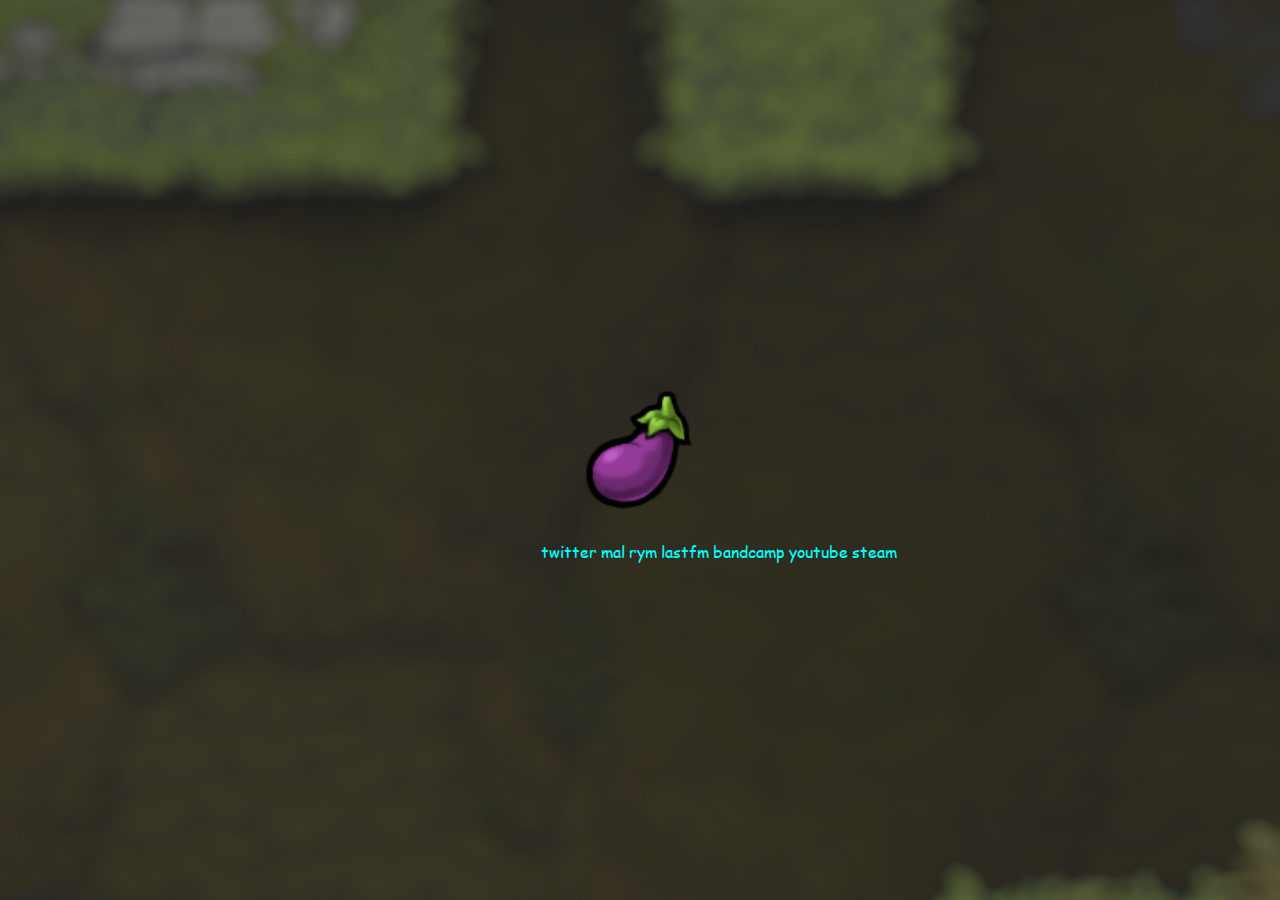
<file: index.html>
<!DOCTYPE html>
<!--DO NOT LOOK-->
<html>
<div style="display:none">
    <audio controls autoplay loop>
        <source src="eggy.ogg" type="audio/ogg">
        <source src="eggy.mp3" type="audio/mpeg">
      Your browser does not support the audio element.
      </audio>
</div>

<head>
    <link rel="stylesheet" href="styles.css">
    <style>
        body {
            background-image: url("spel2_screen02.png");
            background-color: #cccccc;
        }
    </style>
</head>

<body>
    <img class="rotate" src="eggy.png" alt="" width="120" height="120">
</body>
<div class="center">
    <a href="https://twitter.com/kalialtars">twitter</a>
    <a href="https://myanimelist.net/profile/amber-w-">mal</a>
    <a href="https://rateyourmusic.com/~agcpxd">rym</a>
    <a href="https://www.last.fm/user/agcpxd">lastfm</a>
    <a href="https://agcp.bandcamp.com/">bandcamp</a>
    <a href="https://www.youtube.com/c/amberr/">youtube</a>
    <a href="https://steamcommunity.com/id/amberlysand/">steam</a>
</div>

</html>
</file>
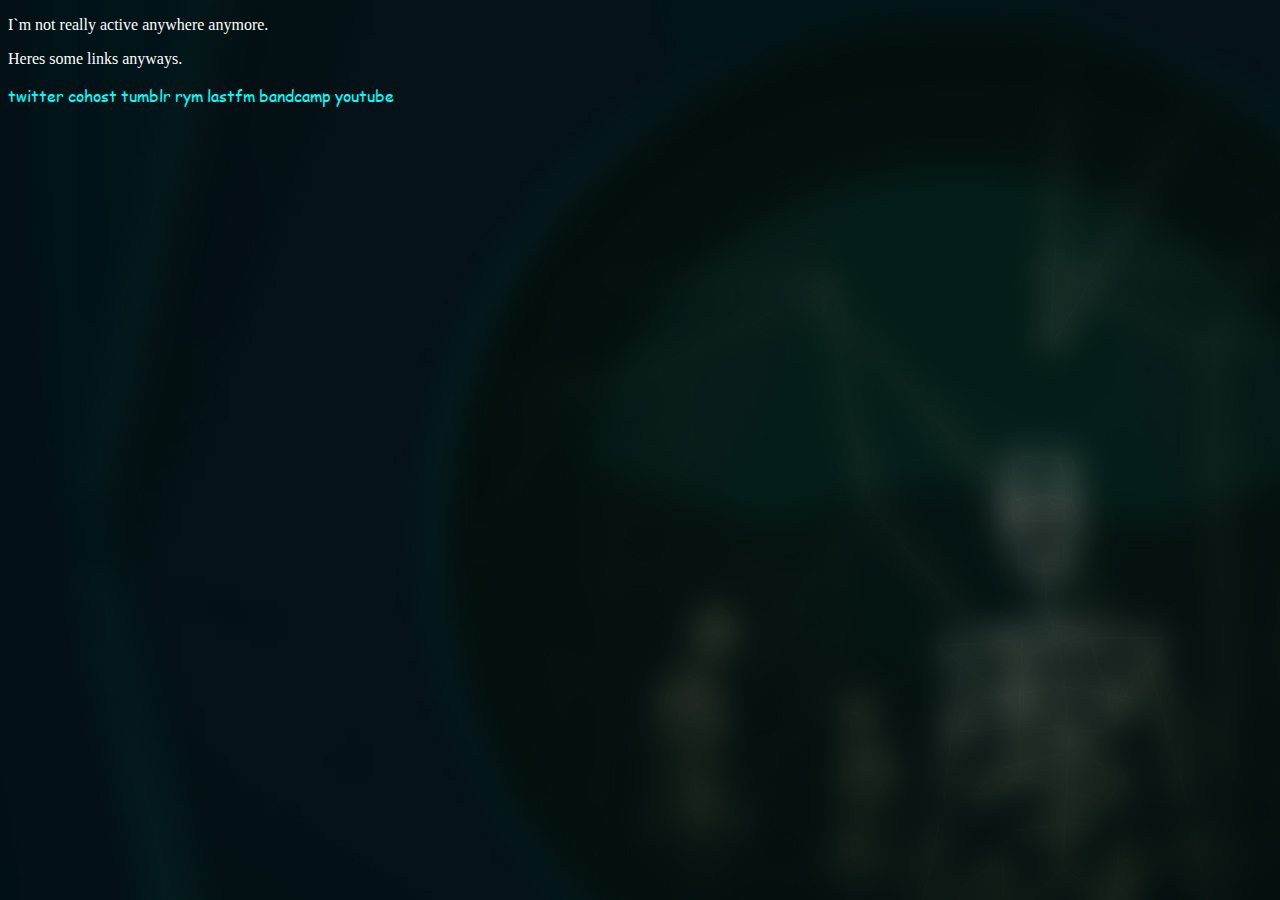
<file: links.html>
<!DOCTYPE html>
<!--DO NOT LOOK-->
<html>
<head>
    <link rel="stylesheet" href="styles.css">
    <style>
        body {
            background-image: url("bg3.jpg");
            background-color: #cccccc;
        }
    </style>
    <div>
    <p style="color: white;">I`m not really active anywhere anymore.</p>
    <p style="color: white;">Heres some links anyways.</p>
</div>
    <div class="center5">
        <a href="https://twitter.com/AlongTheEcho">twitter</a>
        <a href="https://cohost.org/ambersand">cohost</a>
        <a href="https://mashcore.tumblr.com/">tumblr</a>
        <a href="https://rateyourmusic.com/~amberly">rym</a>
        <a href="https://www.last.fm/user/hopmeow">lastfm</a>
        <a href="https://ambernana.bandcamp.com/">bandcamp</a>
        <a href="https://www.youtube.com/c/amberr/">youtube</a>
      </div>
</file>
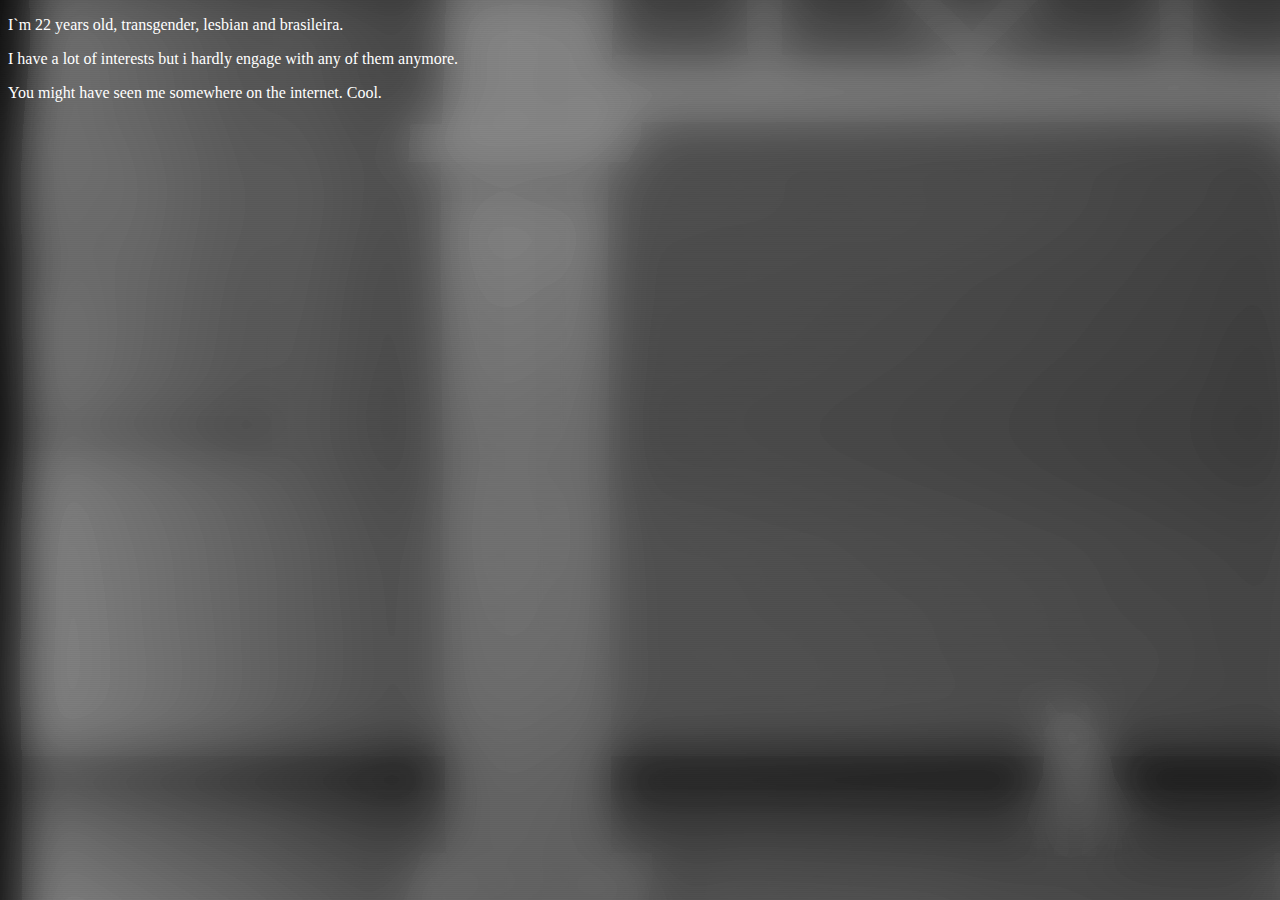
<file: ok.html>
<!DOCTYPE html>
<!--DO NOT LOOK-->
<html>
<head>
    <link rel="stylesheet" href="styles.css">
    <style>
        body {
            background-image: url("bg2.jpg");
            background-color: #cccccc;
        }
    </style>
    <div>
        <p style="color: white">
            I`m 22 years old, transgender, lesbian and brasileira.
        </p>
        <p style="color: white">
            I have a lot of interests but i hardly engage with any of them anymore.
        </p>
        <p style="color: white">
            You might have seen me somewhere on the internet. Cool.
        </p>
        <div class="center4">
        <iframe style="border: 0; width: 400px; height: 472px;" src="https://bandcamp.com/EmbeddedPlayer/album=1267045934/size=large/bgcol=333333/linkcol=9a64ff/artwork=small/transparent=true/" seamless><a href="https://basementsbasement.bandcamp.com/album/the-anchorite">The Anchorite by Geotic</a></iframe>
        </div>
    </div>
</file>
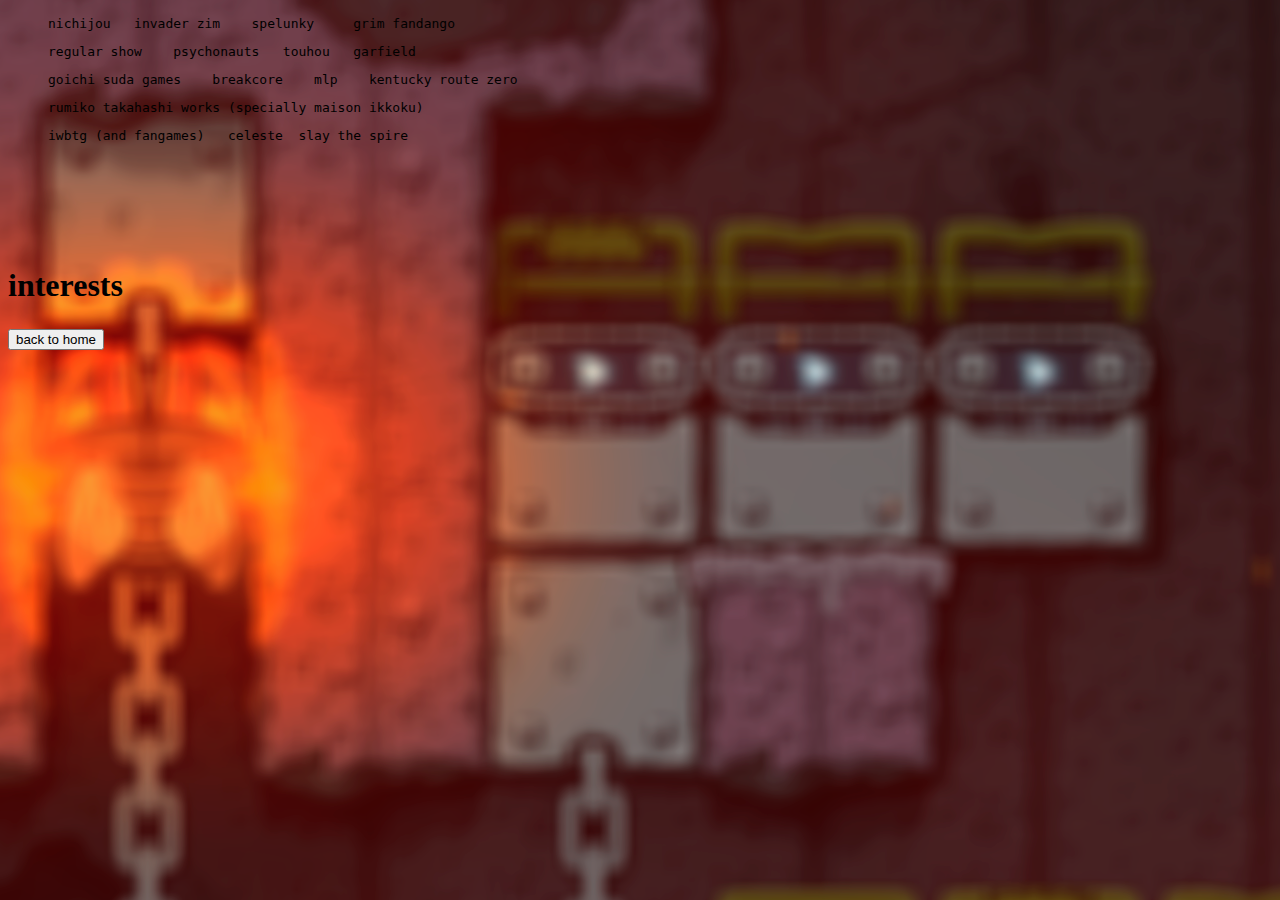
<file: umsalveprohenrique.html>
<!DOCTYPE html>
<!--DO NOT LOOK-->
<html>

<head>
    <link rel="stylesheet" href="styles.css">
    <style>
        body {
            background-image: url("spel2_screen03.png");
            background-color: #cccccc;
        }
    </style>
</head>

<body>
    <ul class="yeah">
        <pre>nichijou   invader zim    spelunky     grim fandango</pre>
        <pre>regular show    psychonauts   touhou   garfield</pre>
        <pre>goichi suda games    breakcore    mlp    kentucky route zero</pre>
        <pre>rumiko takahashi works (specially maison ikkoku)</pre>
        <pre>iwbtg (and fangames)   celeste  slay the spire</pre>
        <pre>


            
       

    </ul>
    <h1 class="realcenter">interests</h1>

    <a href="index.html">
        <button>back to home</button>
    </a>

</body>

</html>
</file>
<file: styles.css>
.rotate {
    position: absolute;
    top: 50%;
    left: 50%;
    width: 120px;
    height: 120px;
    margin:-60px 0 0 -60px;
    -webkit-animation:spin 1s linear infinite;
    -moz-animation:spin 1s linear infinite;
    animation:spin 1s linear infinite;
}
@-moz-keyframes spin { 0% { -moz-transform: rotate(360deg); } }
@-webkit-keyframes spin { 0% { -webkit-transform: rotate(360deg); } }
@keyframes spin { 0% { -webkit-transform: rotate(360deg); transform:rotate(360deg); } }

@font-face { font-family: funny; src: url('funny.ttf'); } 

.center {
    position: absolute;
    top: 60%;
    left: 42.3%;
    height: 150px;
  }

  /* unvisited link */
a:link {
    color: cyan;
    text-decoration: none;
    font-family: funny;
  }
  
  /* visited link */
  a:visited {
    color: cyan;
    text-decoration: none;
    font-family: funny;
  }
</file>
